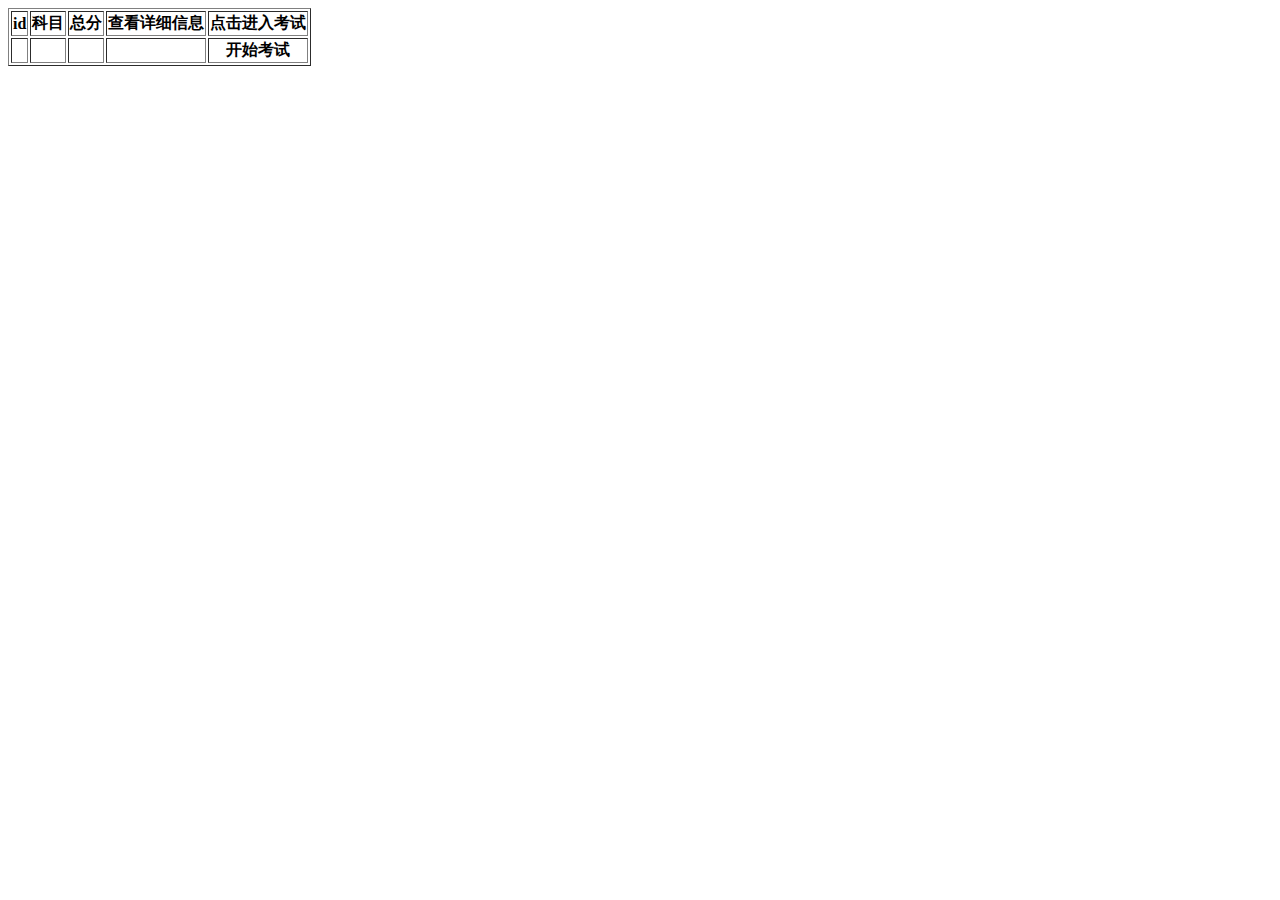
<file: src/main/resources/templates/gopaper.html>
<!DOCTYPE html>
<html xmlns:th="http://www.thymeleaf.org">
<head>
<meta charset="UTF-8"/>
<title>Insert title here</title>
</head>
<body>
<table border="1">
	<tr>
	<th>id</th>
	<th>科目</th>
	<th>总分</th>
	<th>查看详细信息</th>
	<th>点击进入考试</th>
	</tr>
	<tr th:each="papaers:${paper}">
	<td th:text="${papaers.pid}"></td>
	<td th:text="${papaers.pname}"></td>
	<td th:text="${papaers.score}"></td>
	<td th:text="${papaers.information}"></td>
	<th ><a th:href="@{goquestions(pid=${papaers.pid})}">开始考试</a></th>
	</tr>	
</table>
</body>
</html>
</file>
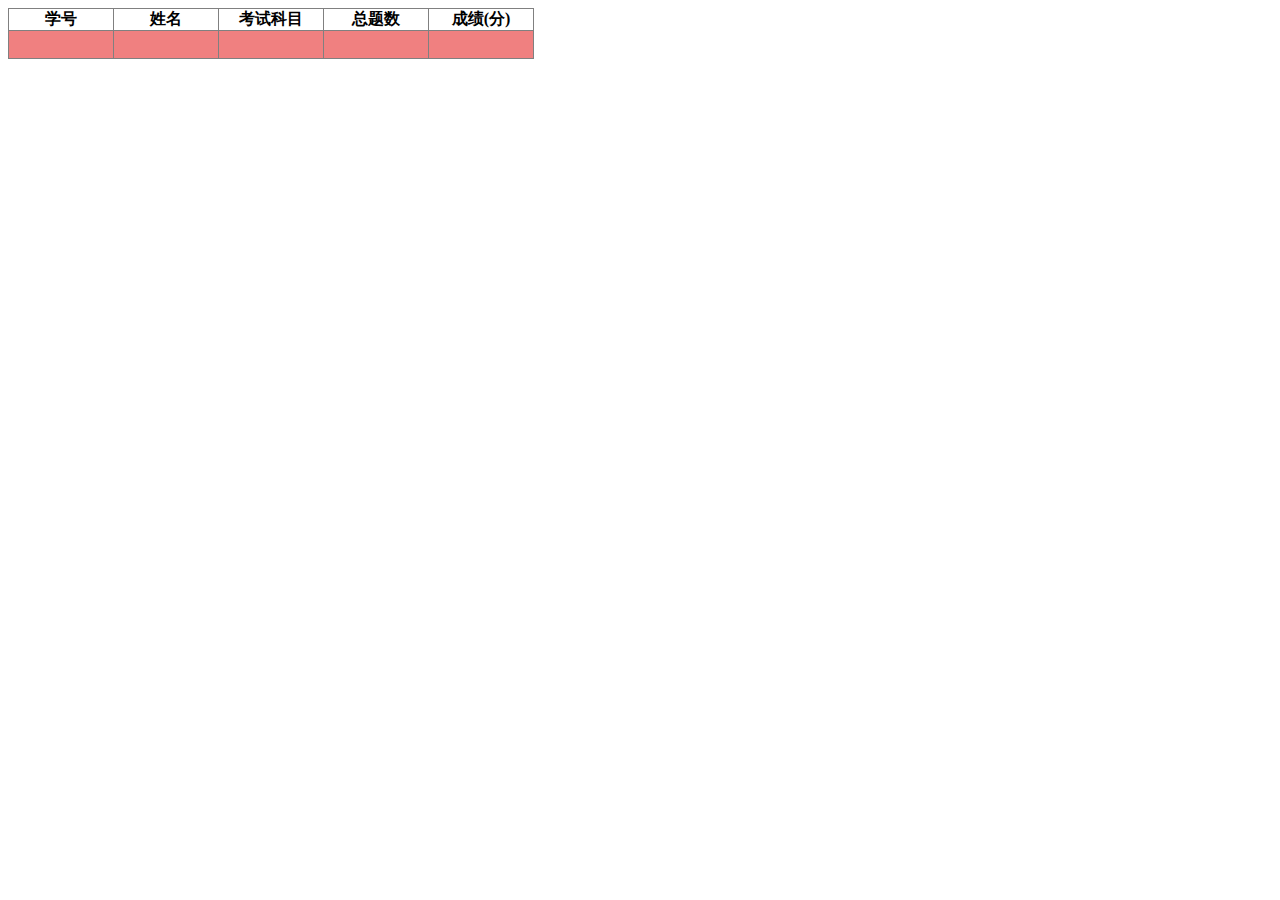
<file: src/main/resources/templates/schoolReport.html>
<!DOCTYPE html>
<html xmlns:th="http://www.thymeleaf.org">
<head>
<meta charset="UTF-8"/>
<title>Insert title here</title>
<style type="text/css">
table{  
border-collapse:collapse;  
border-spacing:0;  
}

th,td{  
padding:0;  
}
input{
	text-align:center;
    background: lightcoral;
	width: 100px;
    height: 25px;
    border: 0px;
}
</style>
</head>
<body>
<table border="1">
<tr>
<th>学号</th>
<th>姓名</th>
<th>考试科目</th>
<th>总题数</th>
<th>成绩(分)</th>
</tr>
<tr>
<td> <input th:value="${session.studentz.studentid}" readonly="readonly" /></td>
<td> <input th:value="${session.studentz.name}" readonly="readonly" /></td>
<td> <input th:value="${paper.pname}" readonly="readonly" /></td>
<td> <input th:value="${totalPages}" readonly="readonly" /></td>
<td> <input th:value="${session.score}" readonly="readonly" /></td>
</tr>
</table>
</body>
</html>
</file>
